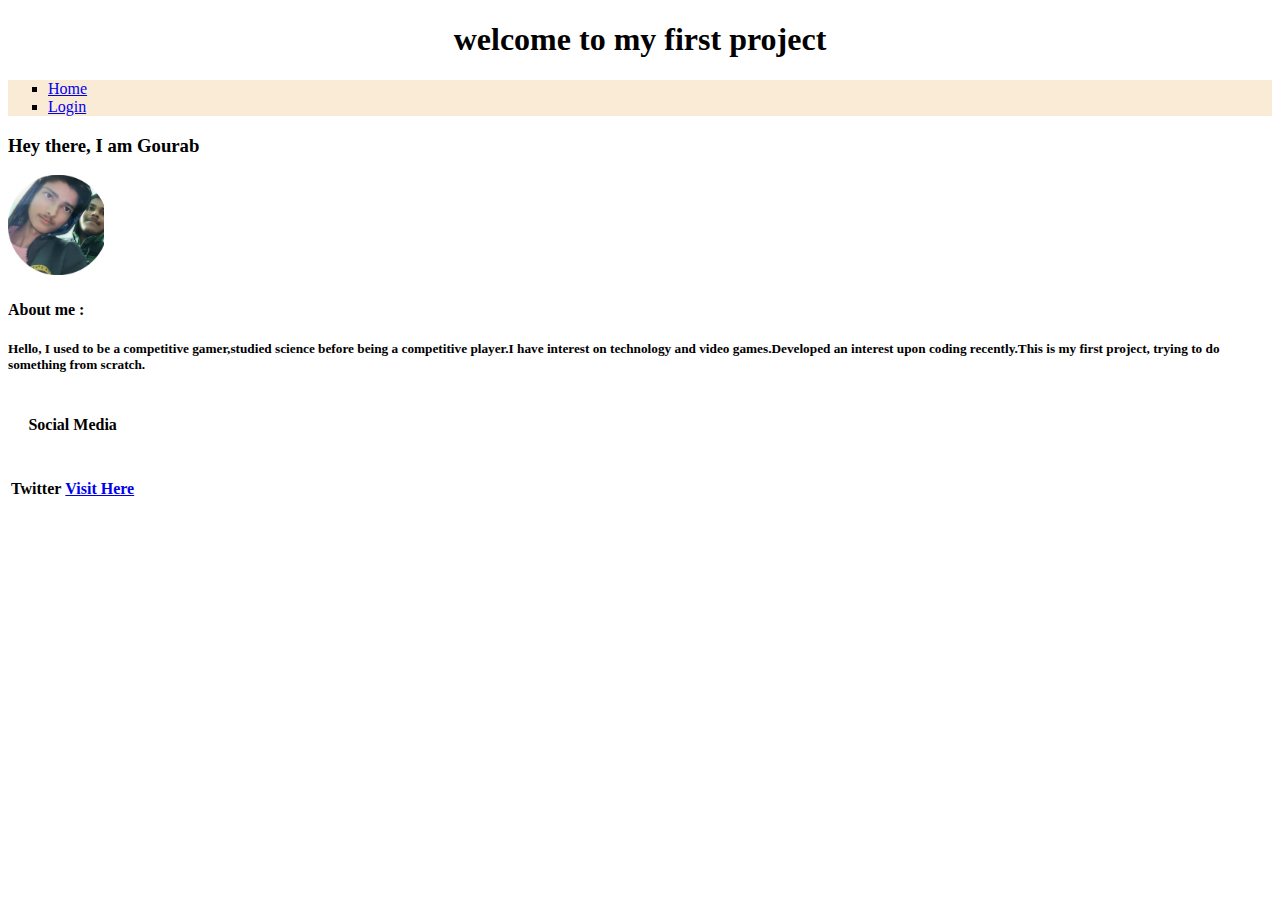
<file: index.html>
<!DOCTYPE html>
<html lang="en">
<head>
  <meta charset="UTF-8">
  <meta http-equiv="X-UA-Compatible" content="IE=Edge">
  <meta name="viewport" content="width=device-width, initial-scale=1">
  <title>Main</title>
<link rel="stylesheet" href="style.css">
</head>
<body>
  <h1>welcome to my first project</h1>
  <ul>
    <li>
      <a href="index.html">Home</a>
      </li>
      <li>
      <a href="index2.html">Login</a>
    </li>
  </ul>
  <h3>Hey there, I am Gourab</h3>
  <img src="profile.jpg" alt="profile pic" height="100"/>
  <h4>About me :</h4>
  <h5><b>Hello, I used to be a competitive gamer,studied science before being a competitive player.I have interest on technology and video games.Developed an interest upon coding recently.This is my first project, trying to do something from scratch.</b></h5>
  <!-- pretty nervous though -->
 <table>
 <thead>
  <caption>
    <h4><b>Social Media</b></h4>
  </caption>
  </thead>
  <tbody>
    <tr>
      <td><h4>Twitter</h4></td>
      <td><h4><a href="https://twitter.com/gourabplays">Visit Here</a></h4></td>
    </tr>
  </tbody>
  </table>
  <iframe width="360" height="215" src="https://www.youtube.com/embed/KHiRlT9h55U" title="YouTube video player" frameborder="0" allow="accelerometer; autoplay; clipboard-write; encrypted-media; gyroscope; picture-in-picture" allowfullscreen></iframe>
</body>
</html>
</file>
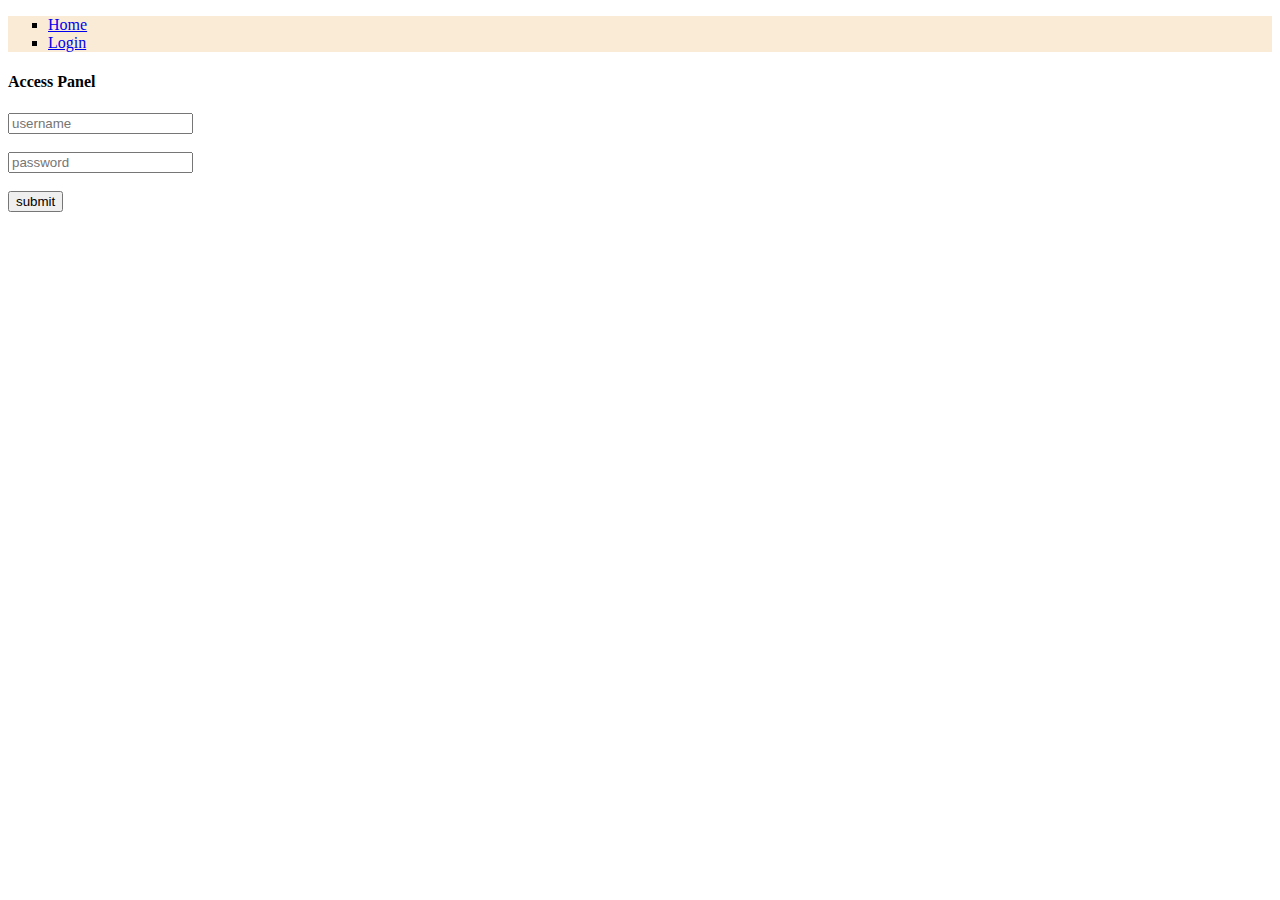
<file: index2.html>
<!DOCTYPE html>
<html>

<head>
  <meta charset="UTF-8">
  <meta name="viewport" content="width=device-width, initial-scale=1">
  <title>Login</title>
  <link rel="stylesheet" href="style.css">
</head>

<body>
  <ul>
    <li>
      <a href="index.html">Home</a>
      </li>
      <li>
     <a href="index2.html">Login</a>
    </li>
  </ul>
  <h4>Access Panel</h4>
<form>
<input type="text" placeholder="username" />
<br />
<br />
<input type="password" placeholder="password" />
<br />
<br/>
<input type="submit" value="submit" />
</form>
</body>
</html>
</file>
<file: style.css>
h1 {
 text-align:center;
}
ul {
  list-style-type: square;
  background-color: antiquewhite;
}
</file>
